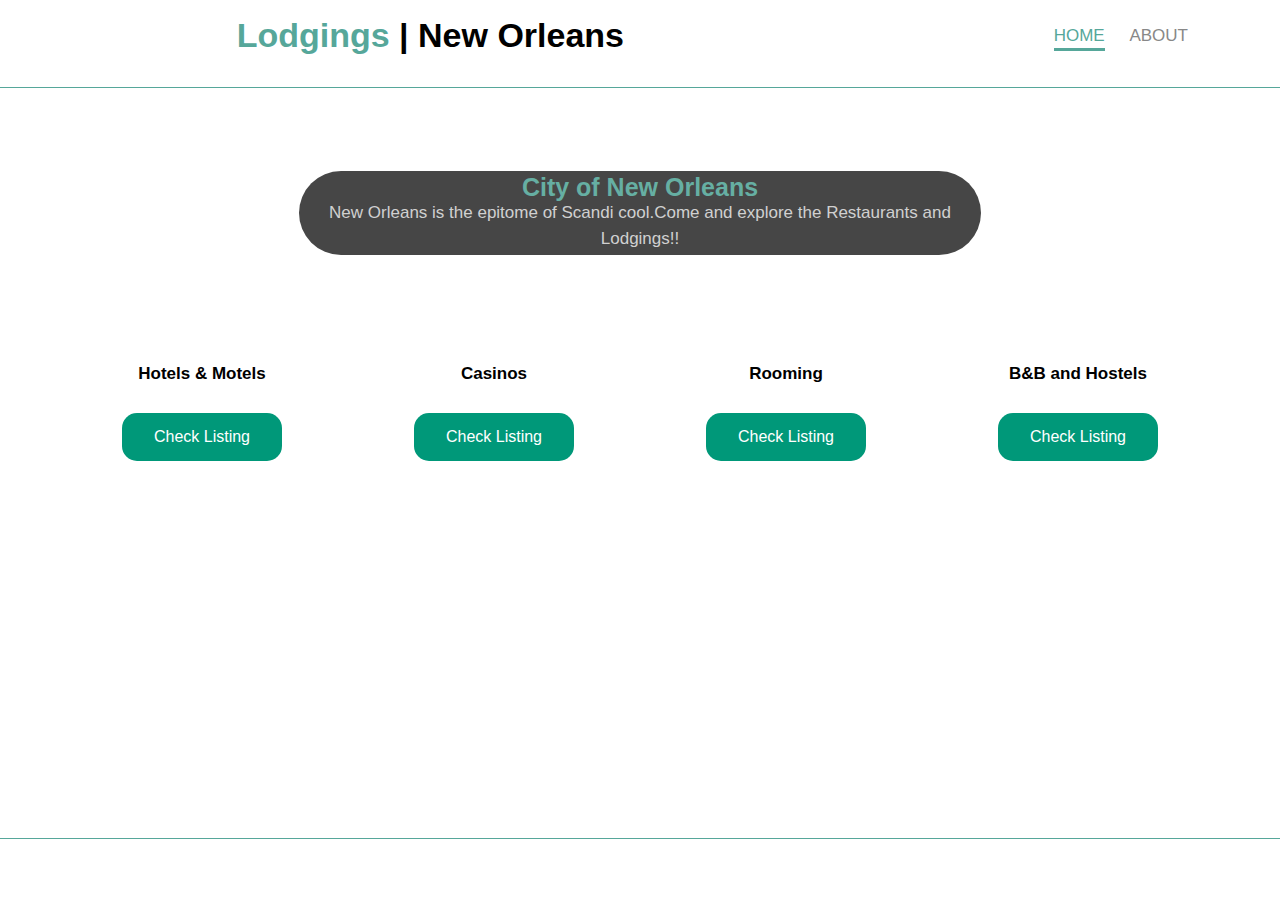
<file: index.html>
<!DOCTYPE html>
<html>
<head>
    <meta name="viewport" content="width=device-width, initial-scale=1.0">
    <meta charset="utf-8">
    <title>Lodgings | New Orleans</title>
    
    <link rel="stylesheet" href="css/main.css">
	<script>

  function toggleTable1()
    {
    var lTable = document.getElementById("Table1");
    lTable.style.display = (lTable.style.display == "table") ? "none" : "table";
	  document.getElementById("Table2").style.display="none";
	  document.getElementById("Table3").style.display="none";
	  document.getElementById("Table4").style.display="none";
   }
   
   function toggleTable2()
    {
    var lTable = document.getElementById("Table2");
    lTable.style.display = (lTable.style.display == "table") ? "none" : "table";
		  document.getElementById("Table1").style.display="none";
	  document.getElementById("Table3").style.display="none";
	  document.getElementById("Table4").style.display="none";
   }
   
   function toggleTable3()
    {
    var lTable = document.getElementById("Table3");
    lTable.style.display = (lTable.style.display == "table") ? "none" : "table";
		  document.getElementById("Table2").style.display="none";
	  document.getElementById("Table1").style.display="none";
	  document.getElementById("Table4").style.display="none";
   }
   
   function toggleTable4()
    {
    var lTable = document.getElementById("Table4");
    lTable.style.display = (lTable.style.display == "table") ? "none" : "table";
		  document.getElementById("Table2").style.display="none";
	  document.getElementById("Table3").style.display="none";
	  document.getElementById("Table1").style.display="none";
   }

</script>
</head>
<body>
    <!-- HEADER -->
    <header id="main-header">
        <div class="container">
            <div class="row end-sm end-md end-lg center-xs middle-xs middle-sm middle-md middle-lg">
                <div class="col-xs-12 col-sm-6 col-md-6 col-lg-6">
                    <h1><span class="primary-text">Lodgings </span>| New Orleans </h1>
                </div>
                <div class="col-xs-12 col-sm-6 col-md-6 col-lg-6 ">
                    <nav id="navbar">
                        <ul>
                            <li class="current"><a href="index.html">Home</a></li>
                            <li><a href="about.html">About</a></li>
                          
                        </ul>
                    </nav>
                </div>
            </div>
        </div>
    </header>

    <!-- SHOWCASE -->
    <section id="showcase">
        <div class="container">
            <div class="row center-xs center-sm center-md center-lg middle-xs middle-sm middle-md middle-lg">
			
                <div  class="col-xs-10 col-sm-10 col-md-10 col-lg-7 showcase-content">
                    <h1><span class="primary-text">City of New Orleans</span></h1>
                    <p>New Orleans is the epitome of Scandi cool.Come and explore the Restaurants and Lodgings!!</p>
                </div>
				
            </div>
			 <div class="row center-xs center-sm center-md center-lg">
			 <div  class="col-xs-12 col-sm-3 col-md-3 col-lg-3 ">
                            
                            <h4>Hotels & Motels</h4>
                            <button class="button" onclick="toggleTable1()">Check Listing</button>
                        </div>
			          <div  class="col-xs-12 col-sm-3 col-md-3 col-lg-3">
                         
                            <h4>Casinos</h4>
                        <button class="button" onclick="toggleTable2()">Check Listing</button>
                        </div>
                        
                        <div  class="col-xs-12 col-sm-3 col-md-3 col-lg-3">
                           
                            <h4>Rooming</h4>
                           <button class="button" onclick="toggleTable3()">Check Listing</button>
                        </div>
						<div  class="col-xs-12 col-sm-3 col-md-3 col-lg-3">
                          
                            <h4>B&B and Hostels</h4>
							<button class="button" onclick="toggleTable4()">Check Listing</button>
                           
                        </div>
						
                    </div>
					
					
        </div>
		 <section>
	   <div class="row center-xs center-sm center-md center-lg middle-xs middle-sm middle-md middle-lg">
	<table id="Table1" class="content-table" style="display:none">
  <thead>
    <tr>
      <th>Hotel Name</th>
      <th>Address</th>
	  <th>ZipCode</th>
      <th>Suites Availability </th>
      <th>Owners Name</th>
	 </tr>
  </thead>
  <tbody>
    <tr>
      <td>111 IBERVILLE</td>
      <td>111 IBERVILLE ST</td>
      <td>70130</td>
      <td>YES</td>
	    <td>IBERVILLE  HOTEL MANAGER LLC</td>
    </tr>
    <tr>
      <td>BOURGOYNE GUEST HOUSE</td>
      <td>1415 PRYTANIA ST</td>
      <td>70116</td>
      <td>NO</td>
	    <td>STANLEY TYBURSKI</td>
    </tr>
    <tr>
      <td> RTNIOLLE</td>
      <td>143 DIRMKR ST</td>
      <td>70130</td>
      <td>NO</td>
	    <td>RTNIOLLE  HOTEL MANAGER LLC</td>
    </tr>
	<tr>
      <td>BYWATER BED & BREAKFAST</td>
      <td>1341 IBERVILLE ST</td>
      <td>70130</td>
      <td>NO</td>
	    <td>BYWATER BED & BREAKFAST MANAGER LLC</td>
    </tr>
  </tbody>
</table> 

<table id="Table2" class="content-table" style="display:none">
  <thead>
     <th>Casinos</th>
      <th>Address</th>
	  <th>ZipCode</th>
      <th>Suites Availability </th>
      <th>Owners Name</th>
	 </tr>
  </thead>
  <tbody>
    <tr>
      <td>CREOLE HOUSE</td>
      <td>111 TSQURE</td>
      <td>70123</td>
      <td>NO</td>
	    <td>CSYLVIA PATTERSON & JASON PATTERSON</td>
    </tr>
    <tr >
      <td>FRENCHMEN OASIS</td>
      <td>Sally ST</td>
      <td>72400</td>
      <td>NO</td>
	   <td>STAY ALFRED,INC </td>
    </tr>
    <tr>
      <td>H H WHITNEY HOUSE</td>
      <td>Nick 121 ST</td>
      <td>72300</td>
      <td>NO</td>
	   <td>OMNI NEW ORLEANS CORP </td>
    </tr>
	<tr>
      <td>HOTEL MAZARIN</td>
      <td>STAKODC 121 Nick</td>
      <td>72300</td>
      <td>NO</td>
	   <td>CYNTHIA L QUICK LLC</td>
    </tr>
  </tbody>
</table> 

<table id="Table3" class="content-table" style="display:none">
  <thead>
   <th>Rooming</th>
      <th>Address</th>
	  <th>ZipCode</th>
      <th>Suites Availability </th>
      <th>Owners Name</th>
	 </tr>
  </thead>
  <tbody>
    <tr>
      <td>THE MAGEE MANOR</td>
      <td>330 MAGAZINE ST</td>
      <td>72110</td>
      <td>NO</td>
	    <td>THE MAGEE MANOR </td>
    </tr>
    <tr >
      <td>THE SAINT HOTEL BARS</td>
      <td>3626 DELGADO DR</td>
      <td>72400</td>
      <td>NO</td>
	   <td>THE SAINT HOTEL LLC</td>
    </tr>
    <tr>
      <td>WELCOME ABROAD LLC BARS</td>
      <td>931 CANAL ST</td>
      <td>71300</td>
      <td>NO</td>
	   <td>JUANITA L JACKSON</td>
    </tr>
	 <tr>
      <td>ZORA-A NEW ORLENS B & B</td>
      <td>10100 I 10 SERVICE RD</td>
      <td>71300</td>
      <td>NO</td>
	   <td>G6 HOSPITALITY PROPERTY LLC </td>
    </tr>
  </tbody>
</table> 
<table id="Table4" class="content-table" style="display:none">
  <thead>
    <th>B&B and Hostels</th>
      <th>Address</th>
	  <th>ZipCode</th>
      <th>Suites Availability </th>
      <th>Owners Name</th>
	 </tr>
  </thead>
  </thead>
  <tbody>
    <tr>
      <td>LA GALERIE</td>
      <td>12330 INTERSTATE 10 SERVICE RD</td>
      <td>88110</td>
      <td>NO</td>
	    <td>LA GALERIE</td>
    </tr>
    <tr >
      <td>LA RUE ESPLANADE</td>
      <td>5035 CHEF MENTEUR HWY</td>
      <td>72400</td>
      <td>YES</td>
	   <td>LA RUE ESPLANADE LLC</td>
    </tr>
    <tr>
      <td>MARIE LAVAEAU GUEST HOUSE</td>
      <td>7004 ST CHARLES AVE</td>
      <td>52,300</td>
      <td>YES</td>
	   <td>MARIE LAVAEAU GUEST HOUSE</td>
    </tr>
	    <tr>
      <td>MOTEL 6 NEW ORLEANS</td>
      <td>625 MARIGNY ST</td>
      <td>72300</td>
      <td>NO</td>
	   <td>MOTEL 6 NEW ORLEANS LLC</td>
    </tr>
  </tbody>
</table> 
</div>
 </section>
    </section>
	
	
  

    

   



</body>
</html>
</file>
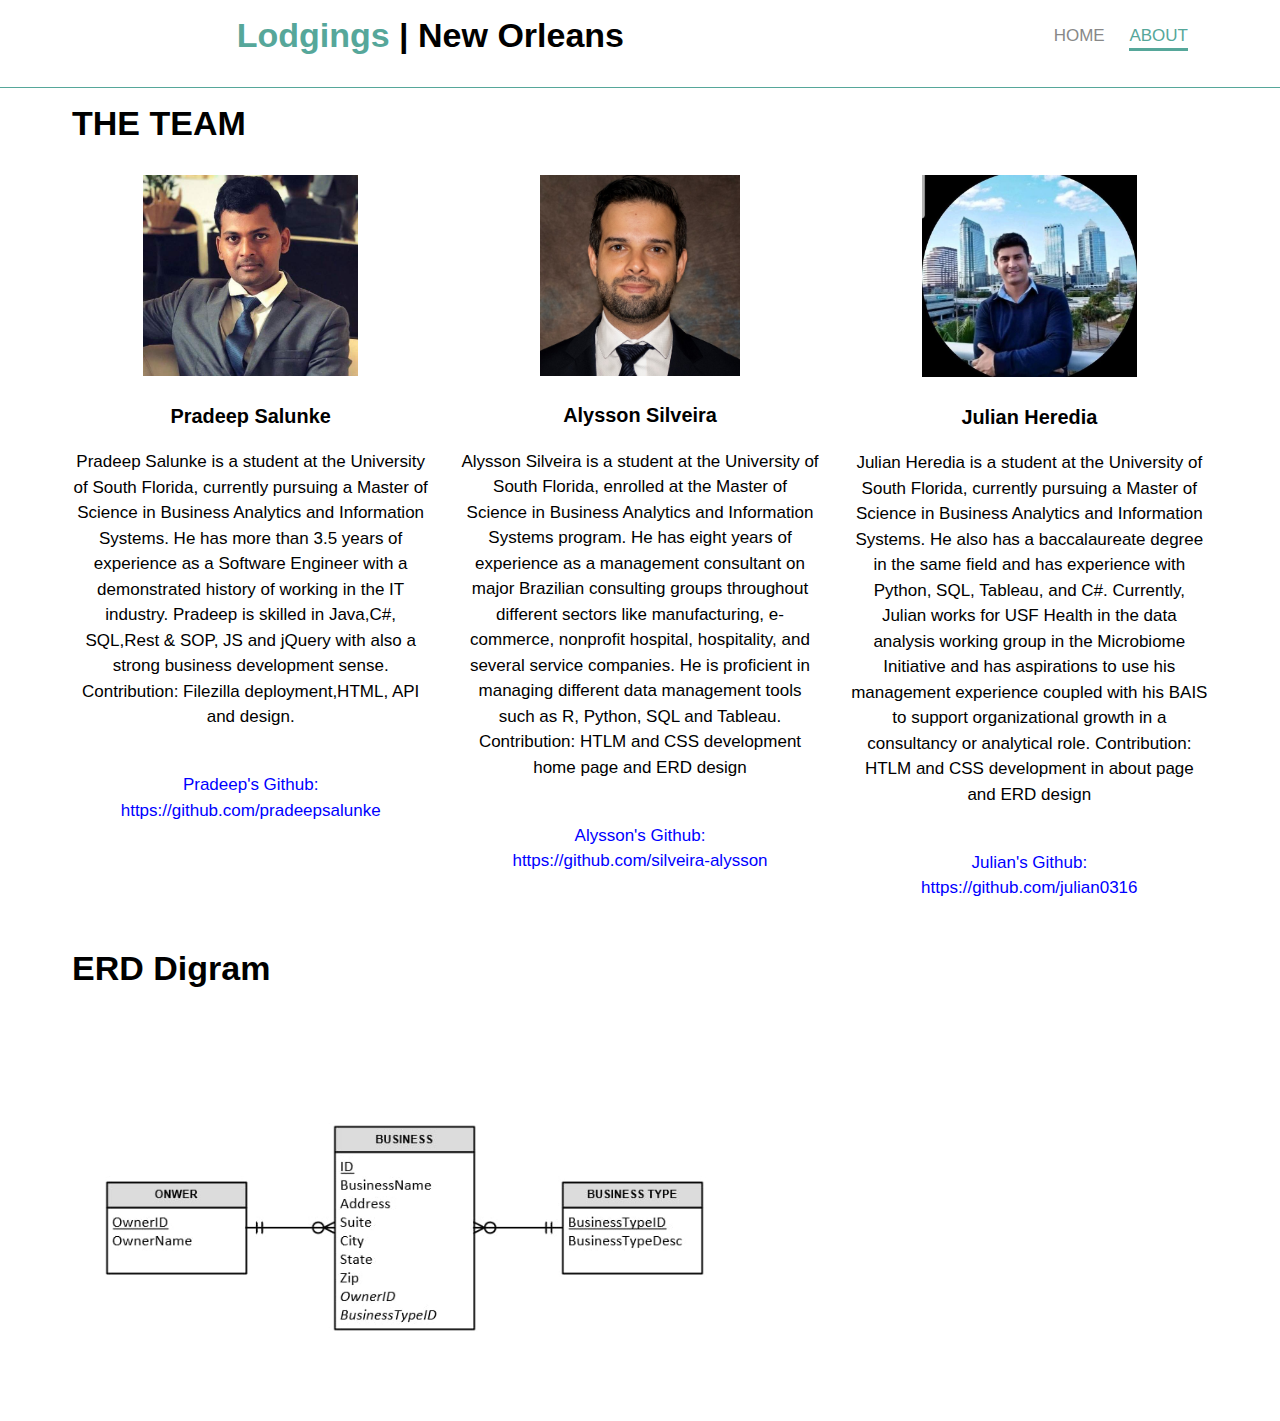
<file: about.html>
<!DOCTYPE html>
<html>
  <head>
   <meta http-equiv="X-UA-Compatible" content="IE=edge">
   <meta name="viewport" content="width=device-width, initial-scale=1.0">
    <meta charset="utf-8">
    <title>Lodgings| New Orleans</title>
   
    <link rel="stylesheet" href="css/main.css">
  </head>
  <body>
    <!-- HEADER -->
    <header id="main-header">
      <div class="container">
        <div class="row end-sm end-md end-lg center-xs middle-xs middle-sm middle-md middle-lg">
          <div class="col-xs-12 col-sm-6 col-md-6 col-lg-6">
                    <h1><span class="primary-text">Lodgings </span>| New Orleans </h1>
                </div>
                          <div class="col-xs-12 col-sm-6 col-md-6 col-lg-6 ">

            <nav id="navbar">
              <ul>
                <li><a href="index.html">Home</a></li>
                <li class="current"><a href="about.html">About</a></li>
                
              </ul>
            </nav>
          </div>
        </div>
      </div>
    </header>

    <!-- SUBHEADER -->
    <section id="subheader">
      <div class="container">
        <div class="row">
          <div class="col-xs-12 col-sm-12 col-md-12 col-lg-12">
            <h1>THE TEAM</h1>
          </div>
        </div>
		<div class="row center-xs center-sm center-md center-lg">
			          <div  class="col-xs-12 col-sm-4 col-md-4 col-lg-4">
                           <img src="img/pradeep.jpg" alt="Pradeep Salunke" style="width:60%">
                            <h3>Pradeep Salunke</h3>
                        <p > </p>
						 <p > </p>
                        <p>Pradeep Salunke is a student at the University of South Florida, currently pursuing a Master of Science in Business Analytics and Information Systems. He has more than 3.5 years of experience as a Software Engineer with a demonstrated history of working in the IT industry. Pradeep is skilled in Java,C#, SQL,Rest & SOP, JS and jQuery with also a strong business development sense. 
Contribution: Filezilla deployment,HTML, API and design.


</p>
<p style="color:blue;">
<br>Pradeep's Github:<br>
https://github.com/pradeepsalunke
 </p>
                      
                   
                        </div>
						<div  class="col-xs-12 col-sm-4 col-md-4 col-lg-4">
                           <img src="img/aly.jpg" alt="Alysson Silveira" style="width:56%">
                            <h3>Alysson Silveira</h3>
                        <p > </p>
                        <p>Alysson Silveira is a student at the University of South Florida, enrolled at the Master of Science in Business Analytics and Information Systems program. He has eight years of experience as a management consultant on major Brazilian consulting groups throughout different sectors like manufacturing, e-commerce, nonprofit hospital, hospitality, and several service companies. He is proficient in managing different data management tools such as R, Python, SQL and Tableau. Contribution:  HTLM and CSS development home page and ERD design </p>
                      <p style="color:blue;">
<br>Alysson's Github:<br>
https://github.com/silveira-alysson
 </p>
                   
                        </div>
						<div  class="col-xs-12 col-sm-4 col-md-4 col-lg-4">
                           <img src="img/julian.jpg" alt="Julian Heredia" style="width:60%">
                            <h3>Julian Heredia</h3>
                        <p > </p>
                        <p>Julian Heredia is a student at the University of South Florida, currently pursuing a Master of Science in Business Analytics and Information Systems. He also has a baccalaureate degree in the same field and has experience with Python, SQL, Tableau, and C#. Currently, Julian works for USF Health in the data analysis working group in the Microbiome Initiative and has aspirations to use his management experience coupled with his BAIS to support organizational growth in a consultancy or analytical role.
Contribution: HTLM and CSS development in about page and ERD design</p>
                      
                   <p style="color:blue;">
<br>Julian's Github:<br>
https://github.com/julian0316
 </p>
                        </div>
		 
        
    </div>

 

      </div>
    </section>
<section id="subheader">
      <div class="container">
        <div class="row">
          <div class="col-xs-12 col-sm-12 col-md-12 col-lg-12">
            <h1>ERD Digram</h1>
          </div>
        </div>
   <img src="img/erd.jpg" alt="ERD" style="width:60%">
</div>
    </section>
  </body>
</html>
</file>
<file: css/main.css>
/* Uncomment and set these variables to customize the grid. */
/*Responsive Web Page*/
* {
  box-sizing: border-box;
}
.menu {
  float:left;
  width:20%;
  text-align:center;
}
.menu a {
  background-color:#e5e5e5;
  padding:8px;
  margin-top:7px;
  display:block;
  width:100%;
  color:black;
}
.main {
  float:left;
  width:60%;
  padding:0 20px;
}
.right {
  background-color:#e5e5e5;
  float:left;
  width:20%;
  padding:15px;
  margin-top:7px;
  text-align:center;
}

@media only screen and (max-width:620px) {
  /* For mobile phones: */
  .menu, .main, .right {
    width:100%;
  }
}
/*Responsive Web Page*/


.container-fluid {
  margin-right: auto;
  margin-left: auto;
  padding-right: 2rem;
  padding-left: 2rem;
}

.row {
  box-sizing: border-box;
  display: -ms-flexbox;
  display: -webkit-box;
  display: flex;
  -ms-flex: 0 1 auto;
  -webkit-box-flex: 0;
  flex: 0 1 auto;
  -ms-flex-direction: row;
  -webkit-box-orient: horizontal;
  -webkit-box-direction: normal;
  flex-direction: row;
  -ms-flex-wrap: wrap;
  flex-wrap: wrap;
  margin-right: -1rem;
  margin-left: -1rem;
}

.row.reverse {
  -ms-flex-direction: row-reverse;
  -webkit-box-orient: horizontal;
  -webkit-box-direction: reverse;
  flex-direction: row-reverse;
}

.col.reverse {
  -ms-flex-direction: column-reverse;
  -webkit-box-orient: vertical;
  -webkit-box-direction: reverse;
  flex-direction: column-reverse;
}

.col-xs,
.col-xs-1,
.col-xs-2,
.col-xs-3,
.col-xs-4,
.col-xs-5,
.col-xs-6,
.col-xs-7,
.col-xs-8,
.col-xs-9,
.col-xs-10,
.col-xs-11,
.col-xs-12 {
  box-sizing: border-box;
  -ms-flex: 0 0 auto;
  -webkit-box-flex: 0;
  flex: 0 0 auto;
  padding-right: 1rem;
  padding-left: 1rem;
    padding-bottom: 1rem;
}

.col-xs {
  -webkit-flex-grow: 1;
  -ms-flex-positive: 1;
  -webkit-box-flex: 1;
  flex-grow: 1;
  -ms-flex-preferred-size: 0;
  flex-basis: 0;
  max-width: 100%;
}

.col-xs-1 {
  -ms-flex-preferred-size: 8.333%;
  flex-basis: 8.333%;
  max-width: 8.333%;
}

.col-xs-2 {
  -ms-flex-preferred-size: 16.667%;
  flex-basis: 16.667%;
  max-width: 16.667%;
}

.col-xs-3 {
  -ms-flex-preferred-size: 25%;
  flex-basis: 25%;
  max-width: 25%;
}

.col-xs-4 {
  -ms-flex-preferred-size: 33.333%;
  flex-basis: 33.333%;
  max-width: 33.333%;
}

.col-xs-5 {
  -ms-flex-preferred-size: 41.667%;
  flex-basis: 41.667%;
  max-width: 41.667%;
}

.col-xs-6 {
  -ms-flex-preferred-size: 50%;
  flex-basis: 50%;
  max-width: 50%;
}

.col-xs-7 {
  -ms-flex-preferred-size: 58.333%;
  flex-basis: 58.333%;
  max-width: 58.333%;
}

.col-xs-8 {
  -ms-flex-preferred-size: 66.667%;
  flex-basis: 66.667%;
  max-width: 66.667%;
}

.col-xs-9 {
  -ms-flex-preferred-size: 75%;
  flex-basis: 75%;
  max-width: 75%;
}

.col-xs-10 {
  -ms-flex-preferred-size: 83.333%;
  flex-basis: 83.333%;
  max-width: 83.333%;
}

.col-xs-11 {
  -ms-flex-preferred-size: 91.667%;
  flex-basis: 91.667%;
  max-width: 91.667%;
}

.col-xs-12 {
  -ms-flex-preferred-size: 100%;
  flex-basis: 100%;
  max-width: 100%;
}

.col-xs-offset-1 {
  margin-left: 8.333%;
}

.col-xs-offset-2 {
  margin-left: 16.667%;
}

.col-xs-offset-3 {
  margin-left: 25%;
}

.col-xs-offset-4 {
  margin-left: 33.333%;
}

.col-xs-offset-5 {
  margin-left: 41.667%;
}

.col-xs-offset-6 {
  margin-left: 50%;
}

.col-xs-offset-7 {
  margin-left: 58.333%;
}

.col-xs-offset-8 {
  margin-left: 66.667%;
}

.col-xs-offset-9 {
  margin-left: 75%;
}

.col-xs-offset-10 {
  margin-left: 83.333%;
}

.col-xs-offset-11 {
  margin-left: 91.667%;
}

.start-xs {
  -ms-flex-pack: start;
  -webkit-box-pack: start;
  justify-content: flex-start;
  text-align: start;
}

.center-xs {
  -ms-flex-pack: center;
  -webkit-box-pack: center;
  justify-content: center;
  text-align: center;
}

.end-xs {
  -ms-flex-pack: end;
  -webkit-box-pack: end;
  justify-content: flex-end;
  text-align: end;
}

.top-xs {
  -ms-flex-align: start;
  -webkit-box-align: start;
  align-items: flex-start;
}

.middle-xs {
  -ms-flex-align: center;
  -webkit-box-align: center;
  align-items: center;
}

.bottom-xs {
  -ms-flex-align: end;
  -webkit-box-align: end;
  align-items: flex-end;
}

.around-xs {
  -ms-flex-pack: distribute;
  justify-content: space-around;
}

.between-xs {
  -ms-flex-pack: justify;
  -webkit-box-pack: justify;
  justify-content: space-between;
}

.first-xs {
  -ms-flex-order: -1;
  -webkit-box-ordinal-group: 0;
  order: -1;
}

.last-xs {
  -ms-flex-order: 1;
  -webkit-box-ordinal-group: 2;
  order: 1;
}

@media only screen and (min-width: 48em) {
  .container {
    width: 46rem;
  }

  .col-sm,
  .col-sm-1,
  .col-sm-2,
  .col-sm-3,
  .col-sm-4,
  .col-sm-5,
  .col-sm-6,
  .col-sm-7,
  .col-sm-8,
  .col-sm-9,
  .col-sm-10,
  .col-sm-11,
  .col-sm-12 {
    box-sizing: border-box;
    -ms-flex: 0 0 auto;
    -webkit-box-flex: 0;
    flex: 0 0 auto;
    padding-right: 1rem;
    padding-left: 1rem;
  }

  .col-sm {
    -webkit-flex-grow: 1;
    -ms-flex-positive: 1;
    -webkit-box-flex: 1;
    flex-grow: 1;
    -ms-flex-preferred-size: 0;
    flex-basis: 0;
    max-width: 100%;
  }

  .col-sm-1 {
    -ms-flex-preferred-size: 8.333%;
    flex-basis: 8.333%;
    max-width: 8.333%;
  }

  .col-sm-2 {
    -ms-flex-preferred-size: 16.667%;
    flex-basis: 16.667%;
    max-width: 16.667%;
  }

  .col-sm-3 {
    -ms-flex-preferred-size: 25%;
    flex-basis: 25%;
    max-width: 25%;
  }

  .col-sm-4 {
    -ms-flex-preferred-size: 33.333%;
    flex-basis: 33.333%;
    max-width: 33.333%;
  }

  .col-sm-5 {
    -ms-flex-preferred-size: 41.667%;
    flex-basis: 41.667%;
    max-width: 41.667%;
  }

  .col-sm-6 {
    -ms-flex-preferred-size: 50%;
    flex-basis: 50%;
    max-width: 50%;
  }

  .col-sm-7 {
    -ms-flex-preferred-size: 58.333%;
    flex-basis: 58.333%;
    max-width: 58.333%;
  }

  .col-sm-8 {
    -ms-flex-preferred-size: 66.667%;
    flex-basis: 66.667%;
    max-width: 66.667%;
  }

  .col-sm-9 {
    -ms-flex-preferred-size: 75%;
    flex-basis: 75%;
    max-width: 75%;
  }

  .col-sm-10 {
    -ms-flex-preferred-size: 83.333%;
    flex-basis: 83.333%;
    max-width: 83.333%;
  }

  .col-sm-11 {
    -ms-flex-preferred-size: 91.667%;
    flex-basis: 91.667%;
    max-width: 91.667%;
  }

  .col-sm-12 {
    -ms-flex-preferred-size: 100%;
    flex-basis: 100%;
    max-width: 100%;
  }

  .col-sm-offset-1 {
    margin-left: 8.333%;
  }

  .col-sm-offset-2 {
    margin-left: 16.667%;
  }

  .col-sm-offset-3 {
    margin-left: 25%;
  }

  .col-sm-offset-4 {
    margin-left: 33.333%;
  }

  .col-sm-offset-5 {
    margin-left: 41.667%;
  }

  .col-sm-offset-6 {
    margin-left: 50%;
  }

  .col-sm-offset-7 {
    margin-left: 58.333%;
  }

  .col-sm-offset-8 {
    margin-left: 66.667%;
  }

  .col-sm-offset-9 {
    margin-left: 75%;
  }

  .col-sm-offset-10 {
    margin-left: 83.333%;
  }

  .col-sm-offset-11 {
    margin-left: 91.667%;
  }

  .start-sm {
    -ms-flex-pack: start;
    -webkit-box-pack: start;
    justify-content: flex-start;
    text-align: start;
  }

  .center-sm {
    -ms-flex-pack: center;
    -webkit-box-pack: center;
    justify-content: center;
    text-align: center;
  }

  .end-sm {
    -ms-flex-pack: end;
    -webkit-box-pack: end;
    justify-content: flex-end;
    text-align: end;
  }

  .top-sm {
    -ms-flex-align: start;
    -webkit-box-align: start;
    align-items: flex-start;
  }

  .middle-sm {
    -ms-flex-align: center;
    -webkit-box-align: center;
    align-items: center;
  }

  .bottom-sm {
    -ms-flex-align: end;
    -webkit-box-align: end;
    align-items: flex-end;
  }

  .around-sm {
    -ms-flex-pack: distribute;
    justify-content: space-around;
  }

  .between-sm {
    -ms-flex-pack: justify;
    -webkit-box-pack: justify;
    justify-content: space-between;
  }

  .first-sm {
    -ms-flex-order: -1;
    -webkit-box-ordinal-group: 0;
    order: -1;
  }

  .last-sm {
    -ms-flex-order: 1;
    -webkit-box-ordinal-group: 2;
    order: 1;
  }
}

@media only screen and (min-width: 62em) {
  .container {
    width: 61rem;
  }

  .col-md,
  .col-md-1,
  .col-md-2,
  .col-md-3,
  .col-md-4,
  .col-md-5,
  .col-md-6,
  .col-md-7,
  .col-md-8,
  .col-md-9,
  .col-md-10,
  .col-md-11,
  .col-md-12 {
    box-sizing: border-box;
    -ms-flex: 0 0 auto;
    -webkit-box-flex: 0;
    flex: 0 0 auto;
    padding-right: 1rem;
    padding-left: 1rem;
  }

  .col-md {
    -webkit-flex-grow: 1;
    -ms-flex-positive: 1;
    -webkit-box-flex: 1;
    flex-grow: 1;
    -ms-flex-preferred-size: 0;
    flex-basis: 0;
    max-width: 100%;
  }

  .col-md-1 {
    -ms-flex-preferred-size: 8.333%;
    flex-basis: 8.333%;
    max-width: 8.333%;
  }

  .col-md-2 {
    -ms-flex-preferred-size: 16.667%;
    flex-basis: 16.667%;
    max-width: 16.667%;
  }

  .col-md-3 {
    -ms-flex-preferred-size: 25%;
    flex-basis: 25%;
    max-width: 25%;
  }

  .col-md-4 {
    -ms-flex-preferred-size: 33.333%;
    flex-basis: 33.333%;
    max-width: 33.333%;
  }

  .col-md-5 {
    -ms-flex-preferred-size: 41.667%;
    flex-basis: 41.667%;
    max-width: 41.667%;
  }

  .col-md-6 {
    -ms-flex-preferred-size: 50%;
    flex-basis: 50%;
    max-width: 50%;
  }

  .col-md-7 {
    -ms-flex-preferred-size: 58.333%;
    flex-basis: 58.333%;
    max-width: 58.333%;
  }

  .col-md-8 {
    -ms-flex-preferred-size: 66.667%;
    flex-basis: 66.667%;
    max-width: 66.667%;
  }

  .col-md-9 {
    -ms-flex-preferred-size: 75%;
    flex-basis: 75%;
    max-width: 75%;
  }

  .col-md-10 {
    -ms-flex-preferred-size: 83.333%;
    flex-basis: 83.333%;
    max-width: 83.333%;
  }

  .col-md-11 {
    -ms-flex-preferred-size: 91.667%;
    flex-basis: 91.667%;
    max-width: 91.667%;
  }

  .col-md-12 {
    -ms-flex-preferred-size: 100%;
    flex-basis: 100%;
    max-width: 100%;
  }

  .col-md-offset-1 {
    margin-left: 8.333%;
  }

  .col-md-offset-2 {
    margin-left: 16.667%;
  }

  .col-md-offset-3 {
    margin-left: 25%;
  }

  .col-md-offset-4 {
    margin-left: 33.333%;
  }

  .col-md-offset-5 {
    margin-left: 41.667%;
  }

  .col-md-offset-6 {
    margin-left: 50%;
  }

  .col-md-offset-7 {
    margin-left: 58.333%;
  }

  .col-md-offset-8 {
    margin-left: 66.667%;
  }

  .col-md-offset-9 {
    margin-left: 75%;
  }

  .col-md-offset-10 {
    margin-left: 83.333%;
  }

  .col-md-offset-11 {
    margin-left: 91.667%;
  }

  .start-md {
    -ms-flex-pack: start;
    -webkit-box-pack: start;
    justify-content: flex-start;
    text-align: start;
  }

  .center-md {
    -ms-flex-pack: center;
    -webkit-box-pack: center;
    justify-content: center;
    text-align: center;
  }

  .end-md {
    -ms-flex-pack: end;
    -webkit-box-pack: end;
    justify-content: flex-end;
    text-align: end;
  }

  .top-md {
    -ms-flex-align: start;
    -webkit-box-align: start;
    align-items: flex-start;
  }

  .middle-md {
    -ms-flex-align: center;
    -webkit-box-align: center;
    align-items: center;
  }

  .bottom-md {
    -ms-flex-align: end;
    -webkit-box-align: end;
    align-items: flex-end;
  }

  .around-md {
    -ms-flex-pack: distribute;
    justify-content: space-around;
  }

  .between-md {
    -ms-flex-pack: justify;
    -webkit-box-pack: justify;
    justify-content: space-between;
  }

  .first-md {
    -ms-flex-order: -1;
    -webkit-box-ordinal-group: 0;
    order: -1;
  }

  .last-md {
    -ms-flex-order: 1;
    -webkit-box-ordinal-group: 2;
    order: 1;
  }
}

@media only screen and (min-width: 75em) {
  .container {
    width: 71rem;
  }

  .col-lg,
  .col-lg-1,
  .col-lg-2,
  .col-lg-3,
  .col-lg-4,
  .col-lg-5,
  .col-lg-6,
  .col-lg-7,
  .col-lg-8,
  .col-lg-9,
  .col-lg-10,
  .col-lg-11,
  .col-lg-12 {
    box-sizing: border-box;
    -ms-flex: 0 0 auto;
    -webkit-box-flex: 0;
    flex: 0 0 auto;
    padding-right: 1rem;
    padding-left: 1rem;
  }

  .col-lg {
    -webkit-flex-grow: 1;
    -ms-flex-positive: 1;
    -webkit-box-flex: 1;
    flex-grow: 1;
    -ms-flex-preferred-size: 0;
    flex-basis: 0;
    max-width: 100%;
  }

  .col-lg-1 {
    -ms-flex-preferred-size: 8.333%;
    flex-basis: 8.333%;
    max-width: 8.333%;
  }

  .col-lg-2 {
    -ms-flex-preferred-size: 16.667%;
    flex-basis: 16.667%;
    max-width: 16.667%;
  }

  .col-lg-3 {
    -ms-flex-preferred-size: 25%;
    flex-basis: 25%;
    max-width: 25%;
  }

  .col-lg-4 {
    -ms-flex-preferred-size: 33.333%;
    flex-basis: 33.333%;
    max-width: 33.333%;
  }

  .col-lg-5 {
    -ms-flex-preferred-size: 41.667%;
    flex-basis: 41.667%;
    max-width: 41.667%;
  }

  .col-lg-6 {
    -ms-flex-preferred-size: 50%;
    flex-basis: 50%;
    max-width: 50%;
  }

  .col-lg-7 {
    -ms-flex-preferred-size: 58.333%;
    flex-basis: 58.333%;
    max-width: 58.333%;
  }

  .col-lg-8 {
    -ms-flex-preferred-size: 66.667%;
    flex-basis: 66.667%;
    max-width: 66.667%;
  }

  .col-lg-9 {
    -ms-flex-preferred-size: 75%;
    flex-basis: 75%;
    max-width: 75%;
  }

  .col-lg-10 {
    -ms-flex-preferred-size: 83.333%;
    flex-basis: 83.333%;
    max-width: 83.333%;
  }

  .col-lg-11 {
    -ms-flex-preferred-size: 91.667%;
    flex-basis: 91.667%;
    max-width: 91.667%;
  }

  .col-lg-12 {
    -ms-flex-preferred-size: 100%;
    flex-basis: 100%;
    max-width: 100%;
  }

  .col-lg-offset-1 {
    margin-left: 8.333%;
  }

  .col-lg-offset-2 {
    margin-left: 16.667%;
  }

  .col-lg-offset-3 {
    margin-left: 25%;
  }

  .col-lg-offset-4 {
    margin-left: 33.333%;
  }

  .col-lg-offset-5 {
    margin-left: 41.667%;
  }

  .col-lg-offset-6 {
    margin-left: 50%;
  }

  .col-lg-offset-7 {
    margin-left: 58.333%;
  }

  .col-lg-offset-8 {
    margin-left: 66.667%;
  }

  .col-lg-offset-9 {
    margin-left: 75%;
  }

  .col-lg-offset-10 {
    margin-left: 83.333%;
  }

  .col-lg-offset-11 {
    margin-left: 91.667%;
  }

  .start-lg {
    -ms-flex-pack: start;
    -webkit-box-pack: start;
    justify-content: flex-start;
    text-align: start;
  }

  .center-lg {
    -ms-flex-pack: center;
    -webkit-box-pack: center;
    justify-content: center;
    text-align: center;
  }

  .end-lg {
    -ms-flex-pack: end;
    -webkit-box-pack: end;
    justify-content: flex-end;
    text-align: end;
  }

  .top-lg {
    -ms-flex-align: start;
    -webkit-box-align: start;
    align-items: flex-start;
  }

  .middle-lg {
    -ms-flex-align: center;
    -webkit-box-align: center;
    align-items: center;
  }

  .bottom-lg {
    -ms-flex-align: end;
    -webkit-box-align: end;
    align-items: flex-end;
  }

  .around-lg {
    -ms-flex-pack: distribute;
    justify-content: space-around;
  }

  .between-lg {
    -ms-flex-pack: justify;
    -webkit-box-pack: justify;
    justify-content: space-between;
  }

  .first-lg {
    -ms-flex-order: -1;
    -webkit-box-ordinal-group: 0;
    order: -1;
  }

  .last-lg {
    -ms-flex-order: 1;
    -webkit-box-ordinal-group: 2;
    order: 1;
  }
}

body{
  font-family:'Open-sans', sans-serif;
  font-size:17px;
  line-height:1.5em;
  margin:0;
  padding:0;
}

img{
  width:100%;
}

.container{
  margin:auto;
}

/* COMMON CLASSES */
.primary-text{
  color:#56a79a;
}

.primary-background{
  background:#56a79a;
}

/* HEADER */
#main-header{
  border-bottom:1px solid #56a79a;
}

/* NAVBAR */
#navbar{
  text-transform:uppercase;
}

#navbar li{
  display:inline;
  padding-right:20px;
  list-style:none;
}

#navbar a{
  text-decoration:none;
  color:#888;
}

#navbar li.current a, #navbar a:hover{
  color:#56a79a;
  border-bottom: 3px solid #56a79a;
  padding-bottom:3px;
}

/* SHOWCASE */
#showcase{
 

  border-bottom:1px solid #56a79a;
  margin-bottom:30px;
}

#showcase .row{
  height:250px;
}


#showcase h1{
  font-size:25px;
  margin:0;
  padding-bottom:00px;
}

#showcase p{
  color:#ccc;
  margin:0;
}

#showcase .showcase-content{
  background:#333;
  
  color:#fff;
  border-radius:90px;
  padding:4px;
  opacity:0.9;
}
/* PAGE */
#page{
  margin-bottom:40px;
}

.contact form label{
  text-transform:uppercase;
}

/* MEDIA QUERIES */
@media(max-width:800px){
  #showcase h1{
    font-size:30px;
  }
}

@media(max-width:500px){
  #showcase .showcase-content{
    padding:40px 10px;
  }
}


* {
  font-family: sans-serif; /* Change your font family */
}
* {
  font-family: sans-serif; /* Change your font family */
}

.content-table {
  border-collapse: collapse;
  margin: 25px 0;
  font-size: 0.9em;
  min-width: 400px;
  border-radius: 5px 5px 0 0;
  overflow: hidden;
  box-shadow: 0 0 20px rgba(0, 0, 0, 0.15);
}

.content-table thead tr {
  background-color: #009879;
  color: #ffffff;
  text-align: left;
  font-weight: bold;
}

.content-table th,
.content-table td {
  padding: 12px 45px;
}

.content-table tbody tr {
  border-bottom: 1px solid #dddddd;
  background-color: #f3f3f3;
}



.button {
  background-color: #009879; 
    border-radius: 15px 15px 15px 15px;
  border: none;
  color: white;
  padding: 15px 32px;
  text-align: center;
  text-decoration: none;
  display: inline-block;
  font-size: 16px;
  margin: 4px 2px;
  cursor: pointer;
}

.disabled {
  opacity: 0.6;
  cursor: not-allowed;
}
</file>
